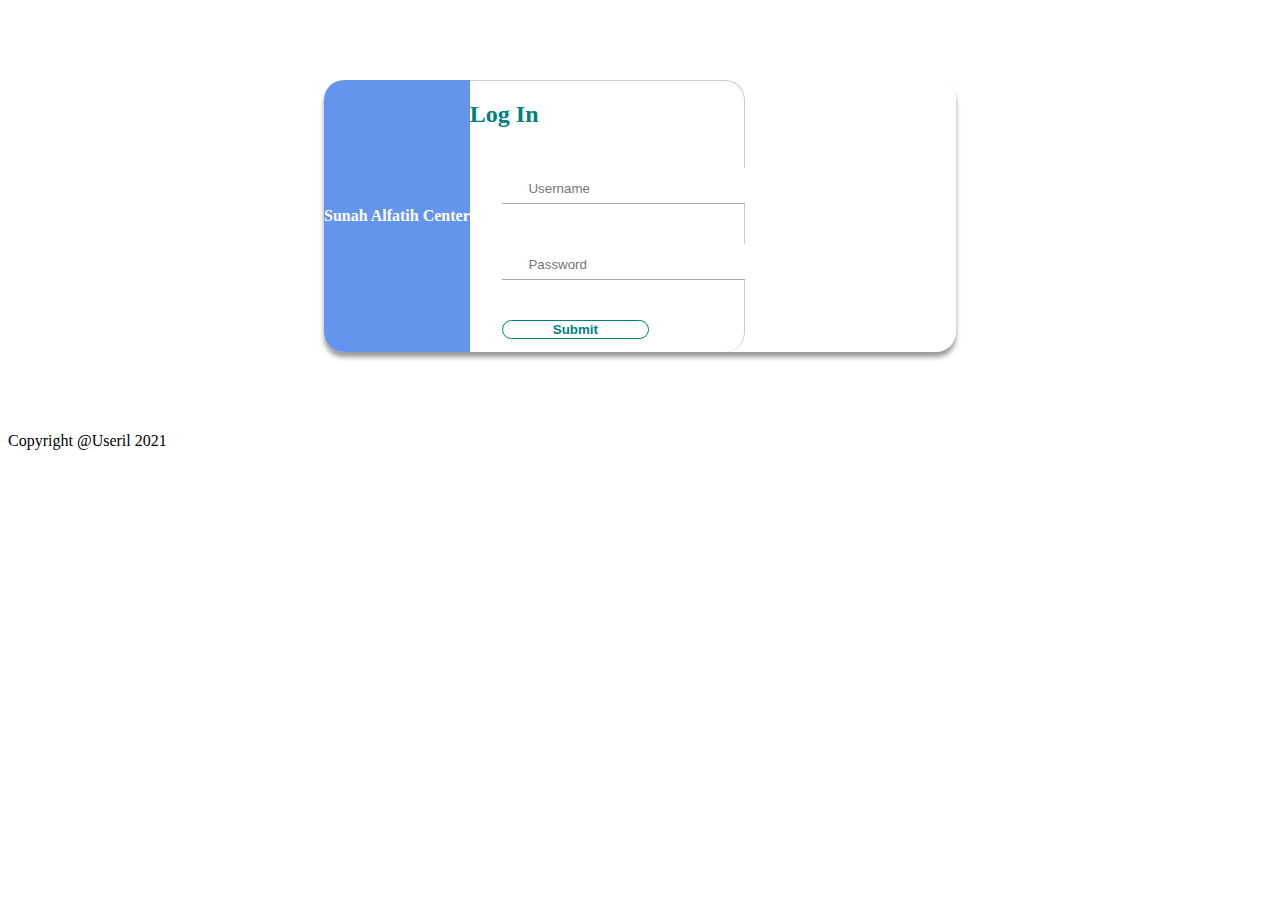
<file: submenu/login.html>
<!doctype html>
<html lang="en">
  
  <head>

    <meta name="viewport" content="width=device-width, initial-scale=1">
    <!-- Required meta tags -->
    <meta charset="utf-8">
    <meta name="viewport" content="width=device-width, initial-scale=1">

    <!-- Bootstrap CSS -->
    <link href="https://cdn.jsdelivr.net/npm/bootstrap@5.0.0-beta2/dist/css/bootstrap.min.css" rel="stylesheet" integrity="sha384-BmbxuPwQa2lc/FVzBcNJ7UAyJxM6wuqIj61tLrc4wSX0szH/Ev+nYRRuWlolflfl" crossorigin="anonymous">

    <!-- font awsome -->
   <link rel="stylesheet" href="https://use.fontawesome.com/releases/v5.7.2/css/all.css">
    
    <title>Login</title>
  
   <style>
     .main-content{
  width: 50%;
  border-radius: 20px;
  box-shadow: 0 5px 5px rgba(0,0,0,.4);
  margin: 5em auto;
  display: flex;
}
.company__info{
  background-color:  #6495ED;
  border-top-left-radius: 20px;
  border-bottom-left-radius: 20px;
  display: flex;
  flex-direction: column;
  justify-content: center;
  color: #fff;
}
.fa-android{
  font-size:3em;
}
@media screen and (max-width: 640px) {
  .main-content{width: 90%;}
  .company__info{
    display: none;
  }
  .login_form{
    border-top-left-radius:20px;
    border-bottom-left-radius:20px;
  }
}
@media screen and (min-width: 642px) and (max-width:800px){
  .main-content{width: 70%;}
}
.row > h2{
  color:#008080;
}
.login_form{
  background-color: #fff;
  border-top-right-radius:20px;
  border-bottom-right-radius:20px;
  border-top:1px solid #ccc;
  border-right:1px solid #ccc;
}
form{
  padding: 0 2em;
}
.form__input{
  width: 100%;
  border:0px solid transparent;
  border-radius: 0;
  border-bottom: 1px solid #aaa;
  padding: 1em .5em .5em;
  padding-left: 2em;
  outline:none;
  margin:1.5em auto;
  transition: all .5s ease;
}
.form__input:focus{
  border-bottom-color: #008080;
  box-shadow: 0 0 5px rgba(0,80,80,.4); 
  border-radius: 4px;
}
.btn{
  transition: all .5s ease;
  width: 70%;
  border-radius: 30px;
  color:#008080;
  font-weight: 600;
  background-color: #fff;
  border: 1px solid #008080;
  margin-top: 1.5em;
  margin-bottom: 1em;
}
.btn:hover, .btn:focus{
  background-color:  #6495ED;
  color:#fff;
}
   </style>
  </head>
  
  <body>

      <!-- Main Content -->
  <div class="container-fluid">
    <div class="row main-content bg-success text-center">
      <div class="col-md-4 text-center company__info">
   
        <h4 class="company_title">Sunah Alfatih Center</h4>
      </div>
      <div class="col-md-8 col-xs-12 col-sm-12 login_form ">
        <div class="container-fluid">
          <div class="row">
            <h2>Log In</h2>
          </div>
          <div class="row">
   
            <form control="" class="form-group">
              <div class="row">
                <input type="text" name="username" id="username" class="form__input" placeholder="Username">
              </div>
              <div class="row">
                <!-- <span class="fa fa-lock"></span> -->
                <input type="password" name="password" id="password" class="form__input" placeholder="Password">
              </div>
             
              <div class="row">
                <input type="submit" value="Submit" class="btn">
              </div>
            </form>
   
          </div>
        </div>
      </div>
    </div>
  </div>
  <!-- Footer -->
  <div class="container-fluid text-center footer">
           <p class="text-center text-secondary">Copyright @Useril 2021</p>
  </div>


    <!-- Optional JavaScript; choose one of the two! -->

    <!-- Option 1: Bootstrap Bundle with Popper -->
    <script src="https://cdn.jsdelivr.net/npm/bootstrap@5.0.0-beta2/dist/js/bootstrap.bundle.min.js" integrity="sha384-b5kHyXgcpbZJO/tY9Ul7kGkf1S0CWuKcCD38l8YkeH8z8QjE0GmW1gYU5S9FOnJ0" crossorigin="anonymous"></script>
    
    <!-- jquery -->
    <!-- Option 2: Separate Popper and Bootstrap JS -->
    <!--
    <script src="https://cdn.jsdelivr.net/npm/@popperjs/core@2.6.0/dist/umd/popper.min.js" integrity="sha384-KsvD1yqQ1/1+IA7gi3P0tyJcT3vR+NdBTt13hSJ2lnve8agRGXTTyNaBYmCR/Nwi" crossorigin="anonymous"></script>
    <script src="https://cdn.jsdelivr.net/npm/bootstrap@5.0.0-beta2/dist/js/bootstrap.min.js" integrity="sha384-nsg8ua9HAw1y0W1btsyWgBklPnCUAFLuTMS2G72MMONqmOymq585AcH49TLBQObG" crossorigin="anonymous"></script>
    -->
  </body>
</html>
</file>
